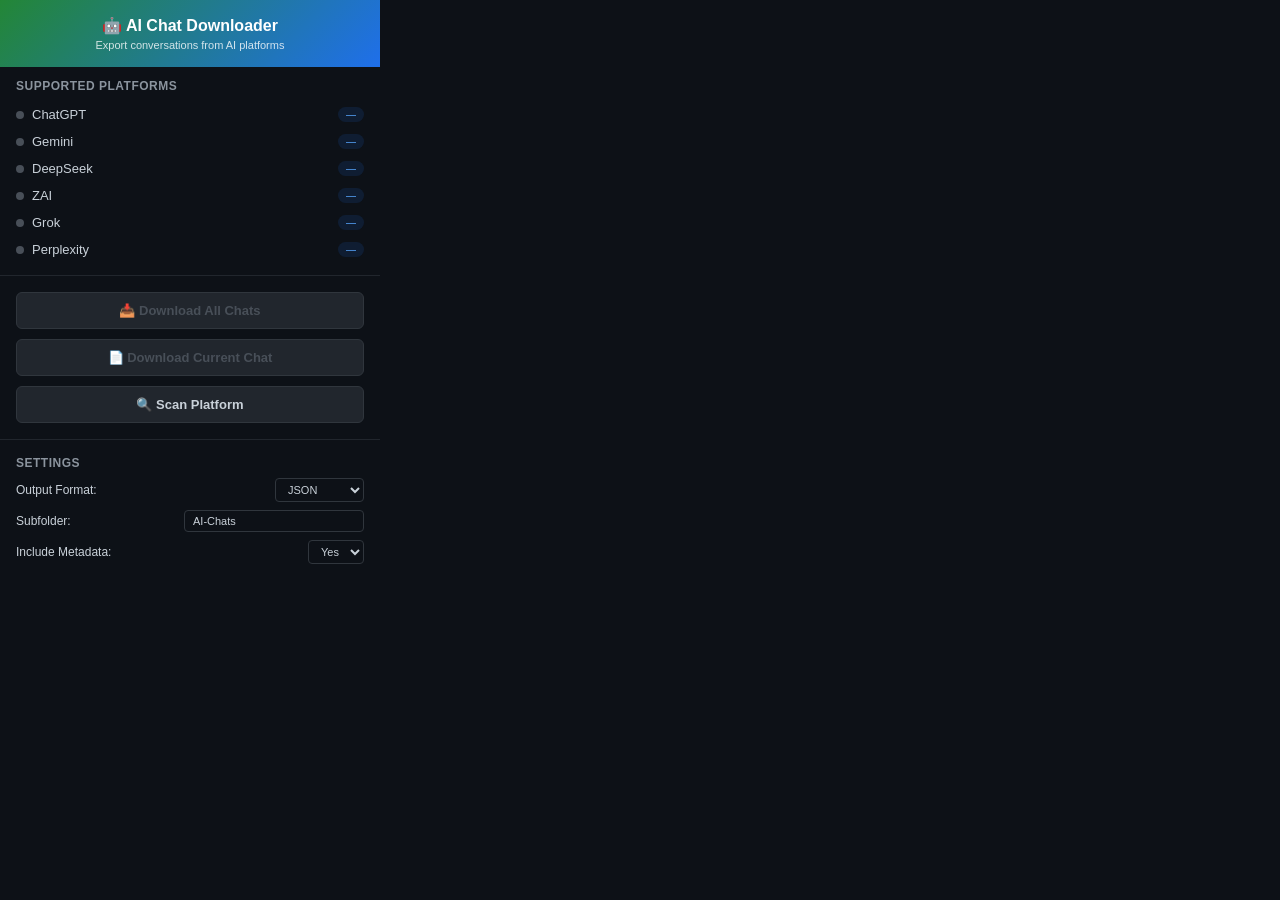
<file: legacy-curemd-ba-qa/standalone-tools/ai-chat-downloader/popup.html>
<!DOCTYPE html>
<html lang="en">
<head>
  <meta charset="UTF-8">
  <meta name="viewport" content="width=device-width, initial-scale=1.0">
  <title>AI Chat Downloader</title>
  <style>
    * { margin: 0; padding: 0; box-sizing: border-box; }
    body {
      width: 380px;
      min-height: 480px;
      font-family: 'Segoe UI', Tahoma, Geneva, Verdana, sans-serif;
      background: #0d1117;
      color: #c9d1d9;
    }
    .header {
      background: linear-gradient(135deg, #238636 0%, #1f6feb 100%);
      padding: 16px;
      text-align: center;
    }
    .header h1 {
      font-size: 16px;
      color: #fff;
      margin-bottom: 4px;
    }
    .header p { font-size: 11px; color: rgba(255,255,255,0.8); }
    .platforms {
      padding: 12px 16px;
      border-bottom: 1px solid #21262d;
    }
    .platforms h2 {
      font-size: 12px;
      color: #8b949e;
      text-transform: uppercase;
      margin-bottom: 8px;
      letter-spacing: 0.5px;
    }
    .platform-item {
      display: flex;
      align-items: center;
      justify-content: space-between;
      padding: 6px 0;
      font-size: 13px;
    }
    .platform-item .name {
      display: flex;
      align-items: center;
      gap: 8px;
    }
    .status-dot {
      width: 8px; height: 8px;
      border-radius: 50%;
      display: inline-block;
    }
    .status-dot.active { background: #3fb950; box-shadow: 0 0 6px #3fb950; }
    .status-dot.inactive { background: #484f58; }
    .platform-item .badge {
      font-size: 10px;
      padding: 2px 8px;
      border-radius: 10px;
      background: #1f6feb22;
      color: #58a6ff;
    }
    .platform-item .badge.current {
      background: #23863622;
      color: #3fb950;
    }
    .actions {
      padding: 16px;
      display: flex;
      flex-direction: column;
      gap: 10px;
    }
    button {
      width: 100%;
      padding: 10px 16px;
      border: 1px solid #30363d;
      border-radius: 6px;
      font-size: 13px;
      font-weight: 600;
      cursor: pointer;
      transition: all 0.2s;
    }
    .btn-primary {
      background: linear-gradient(135deg, #238636, #2ea043);
      color: #fff;
      border-color: #238636;
    }
    .btn-primary:hover { background: #2ea043; }
    .btn-primary:disabled {
      background: #21262d;
      color: #484f58;
      border-color: #30363d;
      cursor: not-allowed;
    }
    .btn-secondary {
      background: #21262d;
      color: #c9d1d9;
    }
    .btn-secondary:hover { background: #30363d; }
    .btn-secondary:disabled {
      color: #484f58;
      cursor: not-allowed;
    }
    .progress-section {
      padding: 0 16px 16px;
      display: none;
    }
    .progress-section.visible { display: block; }
    .progress-bar-container {
      width: 100%;
      height: 6px;
      background: #21262d;
      border-radius: 3px;
      overflow: hidden;
      margin-bottom: 6px;
    }
    .progress-bar {
      height: 100%;
      background: linear-gradient(90deg, #238636, #1f6feb);
      border-radius: 3px;
      transition: width 0.3s;
      width: 0%;
    }
    .status-text {
      font-size: 11px;
      color: #8b949e;
    }
    .settings {
      padding: 16px;
      border-top: 1px solid #21262d;
    }
    .settings h2 {
      font-size: 12px;
      color: #8b949e;
      text-transform: uppercase;
      margin-bottom: 8px;
      letter-spacing: 0.5px;
    }
    .setting-row {
      display: flex;
      align-items: center;
      justify-content: space-between;
      margin-bottom: 8px;
    }
    .setting-row label { font-size: 12px; }
    .setting-row input[type="text"] {
      background: #0d1117;
      border: 1px solid #30363d;
      color: #c9d1d9;
      padding: 4px 8px;
      border-radius: 4px;
      font-size: 11px;
      width: 180px;
    }
    .setting-row select {
      background: #0d1117;
      border: 1px solid #30363d;
      color: #c9d1d9;
      padding: 4px 8px;
      border-radius: 4px;
      font-size: 11px;
    }
    .log-area {
      margin: 0 16px 16px;
      max-height: 100px;
      overflow-y: auto;
      background: #010409;
      border: 1px solid #21262d;
      border-radius: 6px;
      padding: 8px;
      font-family: 'Consolas', monospace;
      font-size: 10px;
      color: #8b949e;
      display: none;
    }
    .log-area.visible { display: block; }
    .log-entry { margin-bottom: 2px; }
    .log-entry.error { color: #f85149; }
    .log-entry.success { color: #3fb950; }
    .log-entry.info { color: #58a6ff; }
  </style>
</head>
<body>
  <div class="header">
    <h1>🤖 AI Chat Downloader</h1>
    <p>Export conversations from AI platforms</p>
  </div>

  <div class="platforms">
    <h2>Supported Platforms</h2>
    <div class="platform-item">
      <span class="name"><span class="status-dot inactive" id="dot-chatgpt"></span> ChatGPT</span>
      <span class="badge" id="badge-chatgpt">—</span>
    </div>
    <div class="platform-item">
      <span class="name"><span class="status-dot inactive" id="dot-gemini"></span> Gemini</span>
      <span class="badge" id="badge-gemini">—</span>
    </div>
    <div class="platform-item">
      <span class="name"><span class="status-dot inactive" id="dot-deepseek"></span> DeepSeek</span>
      <span class="badge" id="badge-deepseek">—</span>
    </div>
    <div class="platform-item">
      <span class="name"><span class="status-dot inactive" id="dot-zai"></span> ZAI</span>
      <span class="badge" id="badge-zai">—</span>
    </div>
    <div class="platform-item">
      <span class="name"><span class="status-dot inactive" id="dot-grok"></span> Grok</span>
      <span class="badge" id="badge-grok">—</span>
    </div>
    <div class="platform-item">
      <span class="name"><span class="status-dot inactive" id="dot-perplexity"></span> Perplexity</span>
      <span class="badge" id="badge-perplexity">—</span>
    </div>
  </div>

  <div class="actions">
    <button class="btn-primary" id="btn-download-all" disabled>📥 Download All Chats</button>
    <button class="btn-secondary" id="btn-download-current" disabled>📄 Download Current Chat</button>
    <button class="btn-secondary" id="btn-scan">🔍 Scan Platform</button>
  </div>

  <div class="progress-section" id="progress-section">
    <div class="progress-bar-container">
      <div class="progress-bar" id="progress-bar"></div>
    </div>
    <div class="status-text" id="status-text">Initializing...</div>
  </div>

  <div class="log-area" id="log-area"></div>

  <div class="settings">
    <h2>Settings</h2>
    <div class="setting-row">
      <label>Output Format:</label>
      <select id="output-format">
        <option value="json">JSON</option>
        <option value="markdown">Markdown</option>
        <option value="html">HTML</option>
        <option value="txt">Plain Text</option>
      </select>
    </div>
    <div class="setting-row">
      <label>Subfolder:</label>
      <input type="text" id="output-dir" value="AI-Chats" placeholder="Folder name">
    </div>
    <div class="setting-row">
      <label>Include Metadata:</label>
      <select id="include-metadata">
        <option value="yes">Yes</option>
        <option value="no">No</option>
      </select>
    </div>
  </div>

  <script src="popup.js"></script>
</body>
</html>
</file>
